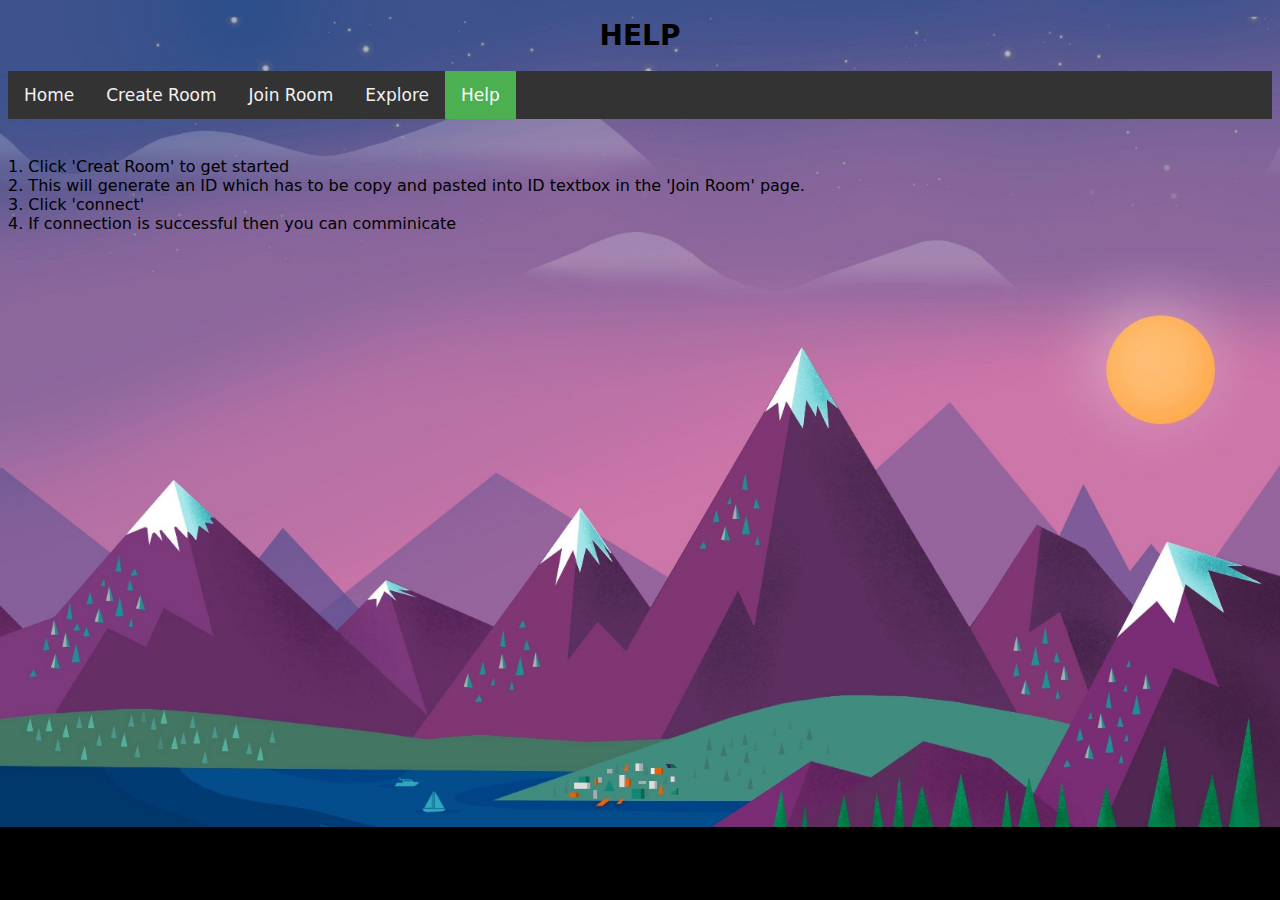
<file: Project/help.html>
<!DOCTYPE html>
<html>
    <head>
        <meta charset="utf-8" />
        <title>VCON</title>
        <link rel="stylesheet" href="style.css">
    </head>
    <body>
		<h1 style="text-align:center">HELP</h1>
    <div class="topnav">
    <a href="index.html">Home</a>
    <a href="rec.html">Create Room</a>
    <a href="send.html">Join Room</a>
    <a href="#about">Explore</a>
    <a class='active' href="help.html">Help</a>
</div>
		<div style="position: relative; top: 10px; margin-left: 40px; line-height: 20px;"></div>
    <br><br>
    1. Click 'Creat Room' to get started
    <br>
    2. This will generate an ID which has to be copy and pasted into ID textbox in the 'Join Room' page.
        <br>
    3. Click 'connect'
        <br>
    4. If connection is successful then you can comminicate
    </body>
</html>
</file>
<file: Project/style.css>
/* You can add global styles to this file, and also import other style files */
body {
    background-image: url("background.jpg");
    background-color: #cccccc; /* Used if the image is unavailable */
    height: 800px; /* You must set a specified height */
    background-position: center; /* Center the image */
    background-repeat: no-repeat; /* Do not repeat the image */
    background-size: cover;
    font-family: 'DejaVu Sans', Arial, Helvetica, sans-serif;
    background-color: black;
	  min-width: 450px;
}

h1 {
    width: 100%;
    text-align: center;
    font-size: 1.75em;
}

h2 {
    text-align: center;
    font-size: 4em;
}

td {
    width: 15%;
}
th{
  text-align: center;
  width: 100%
}
input {
	margin-bottom: 5px;
}
td.vid{
  width=70%;
}
a:visited{
	color: blue;
}

.display {
    width: 97%;
    min-height: 800px;
    padding-bottom: 20px;
}
tr, td {
  padding: 15px;
}
.control {
    width: 100%;

    padding-bottom: 20px;
     border-collapse: collapse;
}

.control-button {
    width: 100%;
    min-height: 50px;
}

.display-box {
    border: 2px solid black;
}
th.title {
  width: 25%;
}
th.video {
  width: 60%;
}
th.status {
  width: 15%;
}
.title {
}

.hidden {
    visibility: hidden;
}

.no-display {
    display: none;
}

.status {
    height: 125px;
    font-weight: bold;

}

.message {
    height: 125px;
    font-weight: bold;
    overflow: auto;
}

.msg-time {
    color: blue;
}

.cueMsg {
    color: orange;
}

.selfMsg {
    color: green;
}

.peerMsg {
    color: red;
}

.topnav {
  background-color: #333;
  overflow: hidden;
}

/* Style the links inside the navigation bar */
.topnav a {
  float: left;
  color: #f2f2f2;
  text-align: center;
  padding: 14px 16px;
  text-decoration: none;
  font-size: 17px;
}

/* Change the color of links on hover */
.topnav a:hover {
  background-color: #ddd;
  color: black;
}

/* Add a color to the active/current link */
.topnav a.active {
  background-color: #4CAF50;
  color: white;
}

.tab-container{
  background : #2BA6CB;
  margin: 0;
  padding: 0;
  max-height: 35px;
}

ul.tabs{
  margin: 0;
  list-style-type : none;
  line-height : 35px;
  max-height: 35px;
  overflow: hidden;
  display: inline-block;
  padding-right: 20px
}

ul.tabs > li.active{
  z-index: 2;
  background: #efefef;
}

ul.tabs > li.active:before{
  border-color : transparent #efefef transparent transparent;
}


ul.tabs > li.active:after{
  border-color : transparent transparent transparent #efefef;
}

ul.tabs > li{
  float : right;
  margin : 5px -10px 0;
  border-top-right-radius: 25px 170px;
  border-top-left-radius: 20px 90px;
  padding : 0 30px 0 25px;
  height: 170px;
  background: #ddd;
  position : relative;
  box-shadow: 0 10px 20px rgba(0,0,0,.5);
  max-width : 200px;
}

ul.tabs > li > a{
  display: inline-block;
  max-width:100%;
  overflow: hidden;
  text-overflow: ellipsis;
  text-decoration: none;
  color: #222;
}

ul.tabs > li:before, ul.tabs > li:after{
  content : '';
  background : transparent;
  height: 20px;
  width: 20px;
  border-radius: 100%;
  border-width: 10px;
  top: 0px;
  border-style : solid;
  position : absolute;
}

ul.tabs > li:before{
  border-color : transparent #ddd transparent transparent;
  -webkit-transform : rotate(48deg);
  -moz-transform : rotate(48deg);
  -ms-transform : rotate(48deg);
  -o-transform : rotate(48deg);
  transform : rotate(48deg);
  left: -23px;
}

ul.tabs > li:after{
  border-color : transparent transparent transparent #ddd;
  -webkit-transform : rotate(-48deg);
  -moz-transform : rotate(-48deg);
  -ms-transform : rotate(-48deg);
  -o-transform : rotate(-48deg);
  transform : rotate(-48deg);
  right: -17px;
}

/* Clear Fix took for HTML 5 Boilerlate*/

.clearfix:before, .clearfix:after { content: ""; display: table; }
.clearfix:after { clear: both; }
.clearfix { zoom: 1; }

*, *::after, *::before {
  box-sizing: border-box;
}

.modal {
  position: fixed;
  top: 50%;
  left: 50%;
  transform: translate(-50%, -50%) scale(0);
  transition: 200ms ease-in-out;
  border: 1px solid black;
  border-radius: 10px;
  z-index: 10;
  background-color: white;
  width: 500px;
  max-width: 80%;
}

.modal.active {
  transform: translate(-50%, -50%) scale(1);
}

.modal-header {
  padding: 10px 15px;
  display: flex;
  justify-content: space-between;
  align-items: center;
  border-bottom: 1px solid black;
}

.modal-header .title {
  font-size: 1.25rem;
  font-weight: bold;
}

.modal-header .close-button {
  cursor: pointer;
  border: none;
  outline: none;
  background: none;
  font-size: 1.25rem;
  font-weight: bold;
}

.modal-body {
  padding: 10px 15px;
}

#overlay {
  position: fixed;
  opacity: 0;
  transition: 200ms ease-in-out;
  top: 0;
  left: 0;
  right: 0;
  bottom: 0;
  background-color: rgba(0, 0, 0, .5);
  pointer-events: none;
}

#overlay.active {
  opacity: 1;
  pointer-events: all;
}

.windowModal {
    position: fixed;
    font-family: Arial, Helvetica, sans-serif;
    top: 0;
    right: 0;
    bottom: 0;
    left: 0;
    background: rgba(0,0,0,0.8);
    z-index: 99999;
    opacity:0;
    -webkit-transition: opacity 400ms ease-in;
    -moz-transition: opacity 400ms ease-in;
    transition: opacity 400ms ease-in;
    pointer-events: none;
}
.windowModal:target {
    opacity:1;
    pointer-events: auto;
}

.windowModal > div {
    width: 400px;
    position: relative;
    margin: 10% auto;
    padding: 5px 20px 13px 20px;
    border-radius: 10px;
    background: #fff;
    background: -moz-linear-gradient(#fff, #999);
    background: -webkit-linear-gradient(#fff, #999);
    background: -o-linear-gradient(#fff, #999);
}
.close {
    background: #606061;
    color: #FFFFFF;
    line-height: 25px;
    position: absolute;
    right: -12px;
    text-align: center;
    top: -10px;
    width: 24px;
    text-decoration: none;
    font-weight: bold;
    -webkit-border-radius: 12px;
    -moz-border-radius: 12px;
    border-radius: 12px;
    -moz-box-shadow: 1px 1px 3px #000;
    -webkit-box-shadow: 1px 1px 3px #000;
    box-shadow: 1px 1px 3px #000;
}

.close:hover { background: #00d9ff; }
</file>
